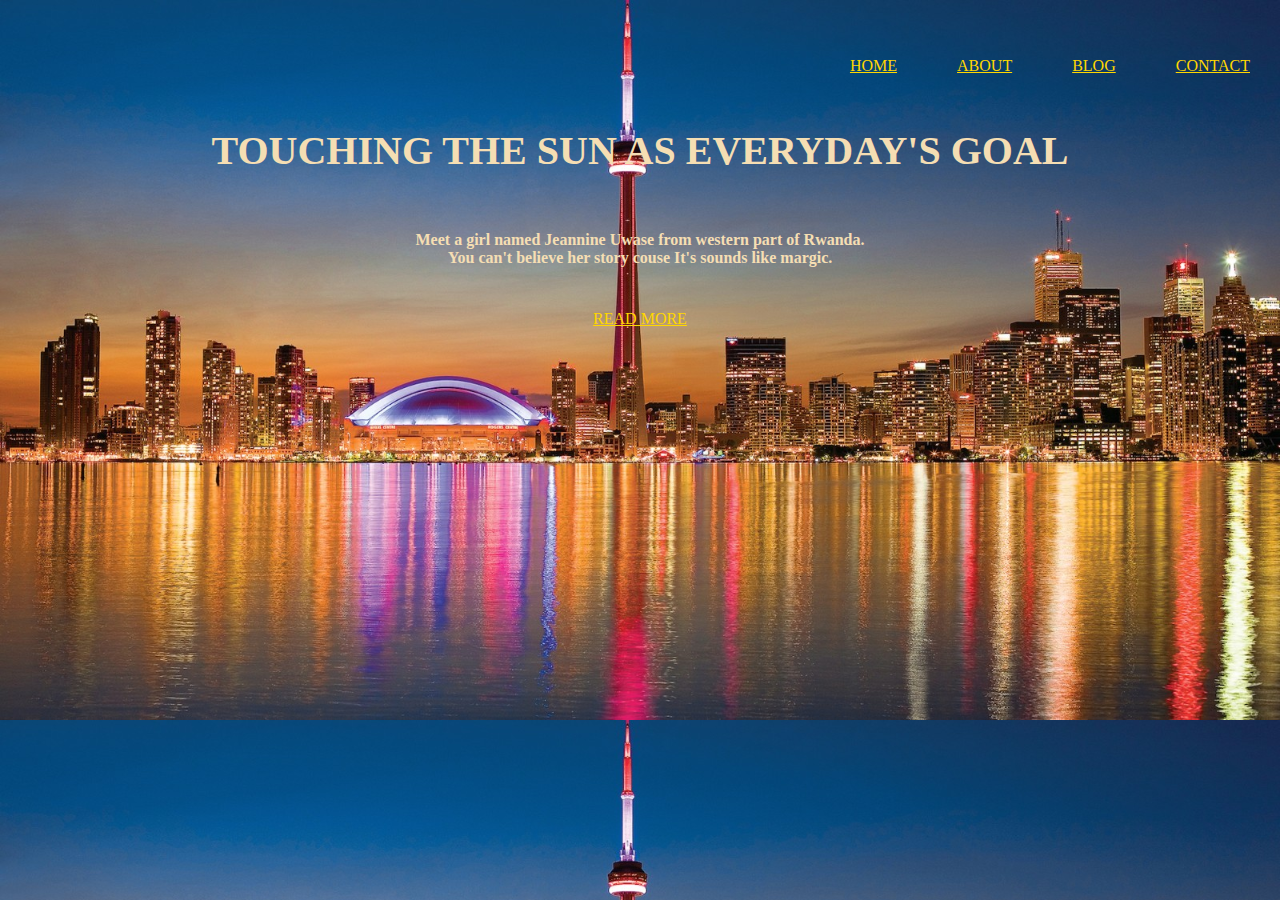
<file: index.html>
<!DOCTYPE html>
<html lang="en">

<head>
    <meta charset="UTF-8">
    <meta http-equiv="X-UA-Compatible" content="IE=edge">
    <meta name="viewport" content="width=device-width, initial-scale=1.0">
    <title>My websites</title>
    <link href="index.css" rel="stylesheet">

    <body class="body">
        <nav>

            <ul>
                <a href="contact.html">CONTACT</a>
                <a href="blog.html">BLOG</a>
                <a href="about.html">ABOUT</a>
                <a href="index.html">HOME</a>
            </ul>
        </nav>
        <section>
            <div>
                <h1>TOUCHING THE SUN AS EVERYDAY'S GOAL</h1>
                <h2> Meet a girl named Jeannine Uwase from western part of Rwanda.
                    <br>You can't believe her story couse It's sounds like margic.</h2>
            </div>
        </section>

        <div class="read">
            <a href="web.html">READ MORE</a>

        </div>

    </body>

</html>
</file>
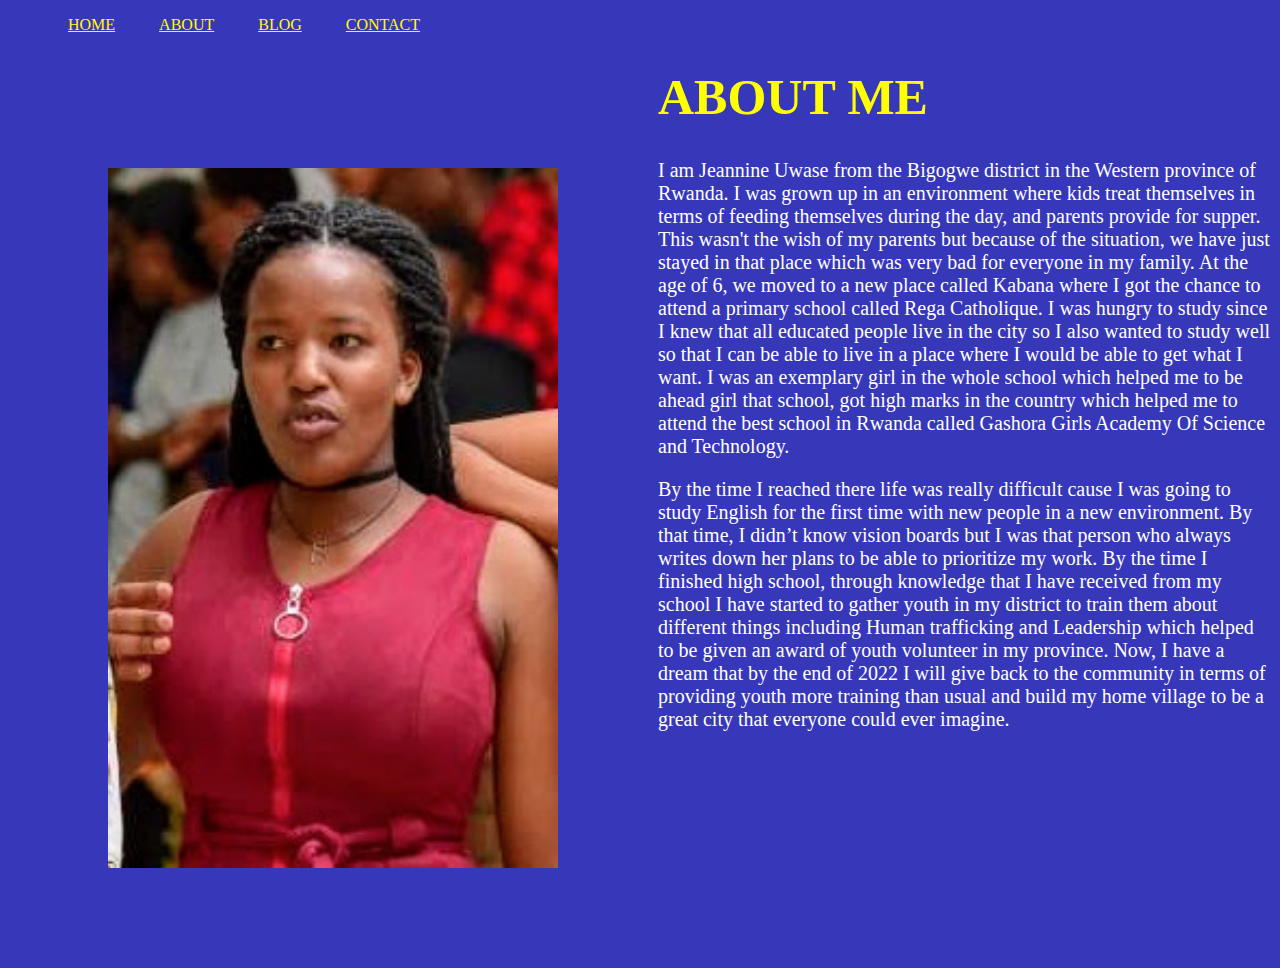
<file: about.html>
<!DOCTYPE html>
<html lang="en">

<head>
    <meta charset="UTF-8">
    <meta http-equiv="X-UA-Compatible" content="IE=edge">
    <meta name="viewport" content="width=device-width, initial-scale=1.0">
    <title>ABOUT</title>
    <link href="style.css" rel="stylesheet">

</head>

<body class="ME">
    <nav>

        <ul>

            <a href="index.html">HOME</a>
            <a href="about.html">ABOUT</a>
            <a href="blog.html">BLOG</a>
            <a href="contact.html">CONTACT</a>

        </ul>
    </nav>
    <section>

        <div>
            <di>
                <img src="jeannine.jpg">
        </div>

        <h1 class="boutme"> ABOUT ME</h1>
        <p class="pr"> I am Jeannine Uwase from the Bigogwe district in the Western province of Rwanda. I was grown up in an environment where kids treat themselves in terms of feeding themselves during the day, and parents provide for supper. This wasn't the wish of
            my parents but because of the situation, we have just stayed in that place which was very bad for everyone in my family. At the age of 6, we moved to a new place called Kabana where I got the chance to attend a primary school called Rega Catholique.
            I was hungry to study since I knew that all educated people live in the city so I also wanted to study well so that I can be able to live in a place where I would be able to get what I want. I was an exemplary girl in the whole school which
            helped me to be ahead girl that school, got high marks in the country which helped me to attend the best school in Rwanda called Gashora Girls Academy Of Science and Technology.

        </p>

        <p class="pra">By the time I reached there life was really difficult cause I was going to study English for the first time with new people in a new environment. By that time, I didn’t know vision boards but I was that person who always writes down her plans
            to be able to prioritize my work. By the time I finished high school, through knowledge that I have received from my school I have started to gather youth in my district to train them about different things including Human trafficking and
            Leadership which helped to be given an award of youth volunteer in my province. Now, I have a dream that by the end of 2022 I will give back to the community in terms of providing youth more training than usual and build my home village to
            be a great city that everyone could ever imagine.

        </p>
        </div>
    </section>
</body>

</html>

</html>
</file>
<file: index.css>
.body {
    background-image: url(backgroung.jpg);
    text-align: center;
    background-size: cover;
}

.body {
    margin: 0;
    padding: 0;
    background-color: rgb(68, 68, 190);
}

.body a {
    text-align: right;
    color: gold;
}

.body ul a {
    float: right;
    padding: 30px;
}

.body h1 {
    color: wheat;
    text-align: center;
    font-size: 40px;
    padding-top: 100px;
}

.body h2 {
    color: wheat;
    text-align: center;
    font-size: 16px;
    padding-bottom: 30px;
    padding-top: 30px;
}

.read {
    text-align: center;
    color: black;
}
</file>
<file: style.css>
.Trevor {
    text-align: center;
    font-size: 70px;
    color: rgb(255, 255, 0);
}

.img img {
    float: left;
    width: 400px;
    padding: 100px;
    height: 600px;
    top: 50px;
    bottom: 50px;
}

.img {
    background-color: rgb(55, 55, 190);
}

.Trevor1 {
    color: white;
    font-size: 20px;
}

.ME img {
    float: left;
    width: 450px;
    padding: 100px;
    height: 700px;
    top: 50px;
    bottom: 50px;
}

.boutme {
    font-size: 50px;
    bottom: 70px;
    color: yellow;
}

.pr {
    font-size: 20px;
    color: white;
}

.ME {
    background-color: rgb(55, 55, 185);
}

.pra {
    font-size: 20px;
    color: white;
}

.Trevor2 {
    color: white;
    font-size: 20px;
}

.ME a {
    color: yellow;
    width: 40px;
    margin: 20px;
}

.img a {
    color: yellow;
    width: 40px;
    margin: 20px;
}

.Blogs {
    color: yellow;
}
</file>
